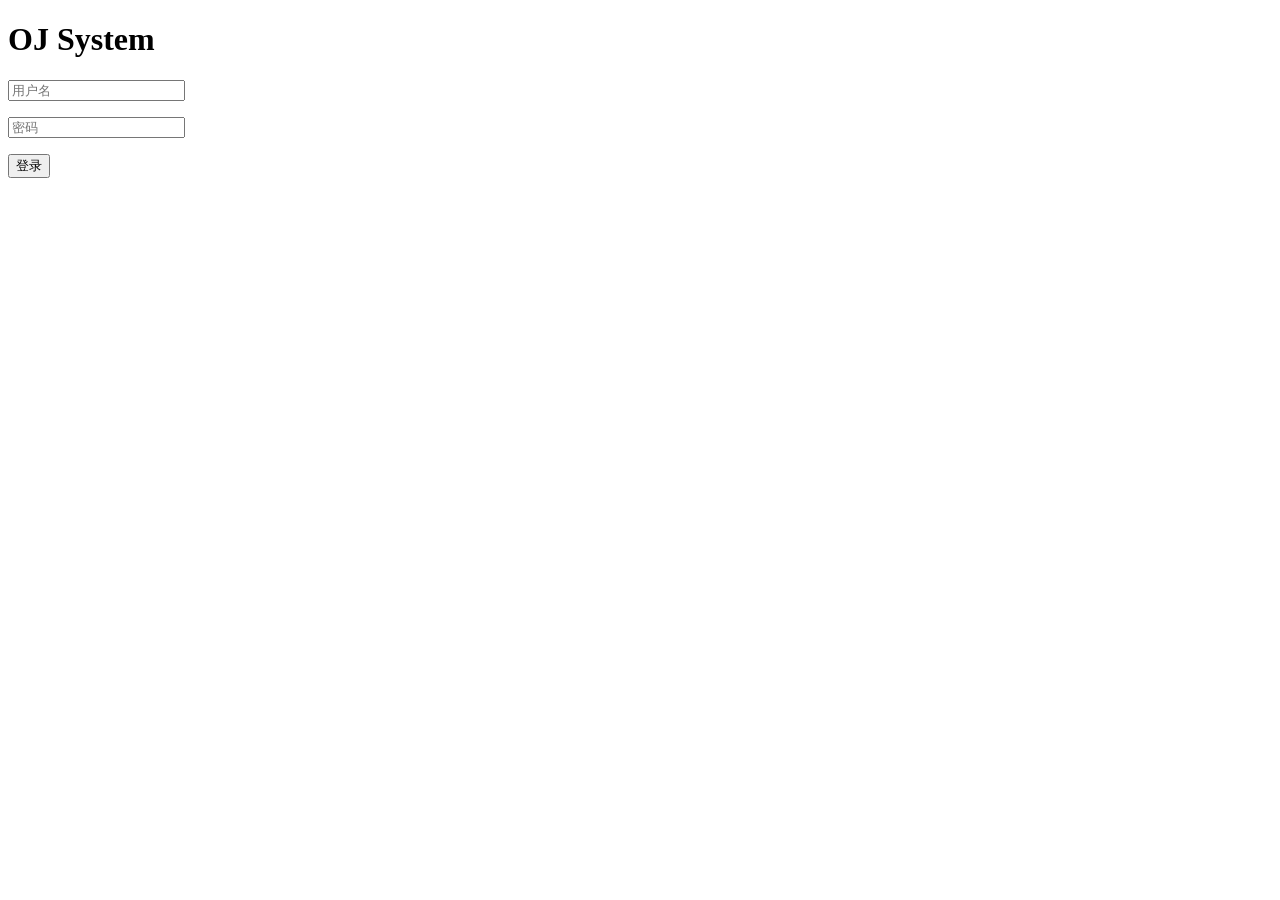
<file: public/login.html>
<!DOCTYPE html>
<html lang="zh-CN">
<head>
<meta charset="UTF-8">
<meta name="viewport" content="width=device-width, initial-scale=1.0">
<title>登录 - OJ System</title>
</head>
<body>
  <h1>OJ System</h1>
  <form id="loginForm">
    <p><input type="text" id="username" placeholder="用户名" required></p>
    <p><input type="password" id="password" placeholder="密码" required></p>
    <p><button type="submit">登录</button></p>
    <p id="error" style="color:red"></p>
  </form>
  <script>
    document.getElementById('loginForm').onsubmit = async (e) => {
      e.preventDefault();
      const err = document.getElementById('error');
      try {
        const data = await fetch('/api/login', {
          method: 'POST',
          credentials: 'same-origin',
          headers: { 'Content-Type': 'application/json' },
          body: JSON.stringify({
            username: document.getElementById('username').value,
            password: document.getElementById('password').value,
          }),
        });
        const json = await data.json();
        if (!data.ok) { err.textContent = json.error; return; }
        window.location.href = '/admin.html';
      } catch (e) { err.textContent = 'Network error'; }
    };
  </script>
</body>
</html>
</file>
